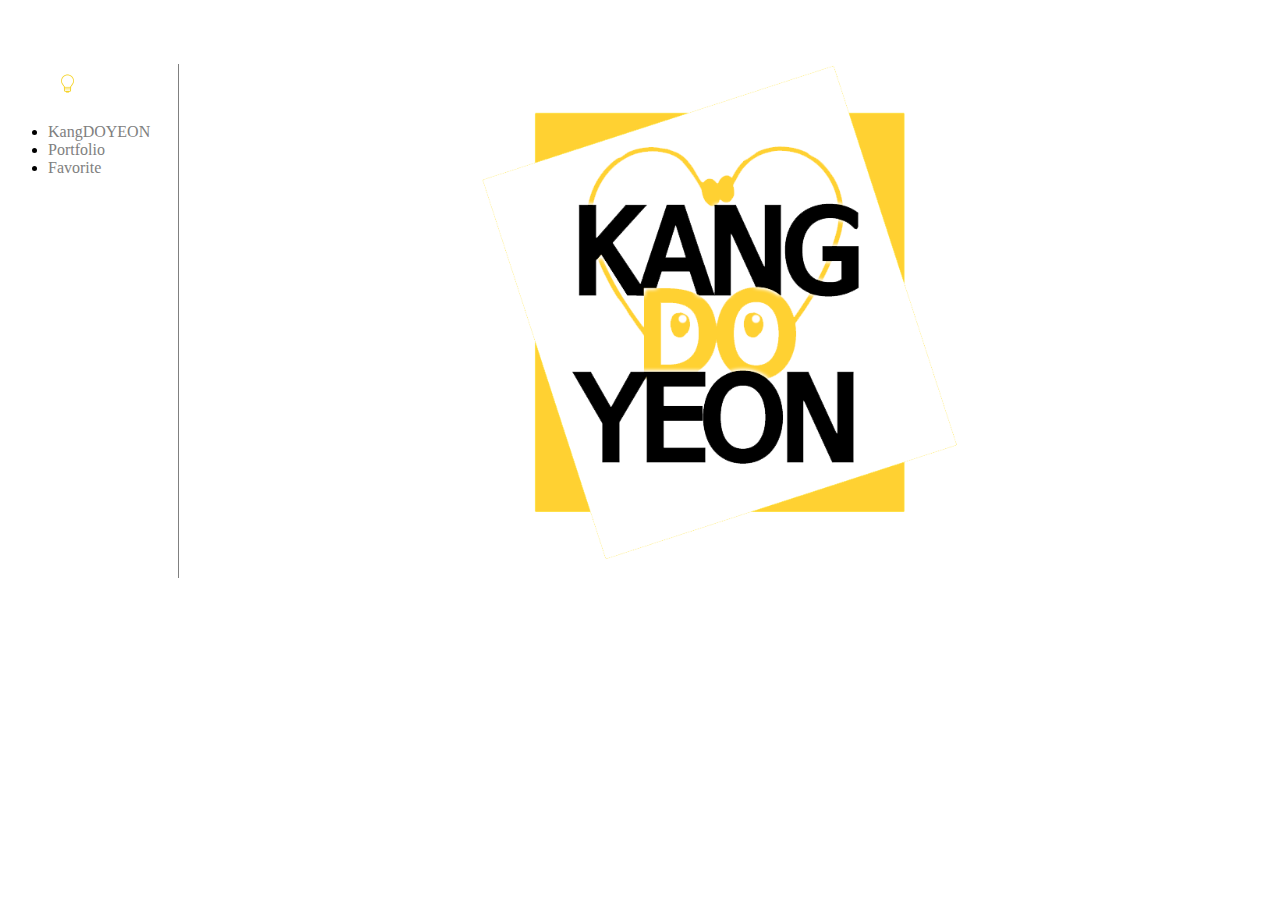
<file: index.html>
<!doctype html>
<html>
<head>
  <!-- Global site tag (gtag.js) - Google Analytics -->
<script async src="https://www.googletagmanager.com/gtag/js?id=UA-137380226-1"></script>
<script>
  window.dataLayer = window.dataLayer || [];
  function gtag(){dataLayer.push(arguments);}
  gtag('js', new Date());

  gtag('config', 'UA-137380226-1');
</script>
 <title>Kdoyeon</title>
 <meta charset="utf-8">
 <style>
  a {
    color:black;
    text-decoration: none;
  }
  ul{
  border-right: 1px solid gray;
  width:130px
  }

  .saw {
  color: gray;
   }
  h1 {
    font-size:50px;
    text-align: center;
    padding: 20px;
    margin:0;
  }

  .center{
    display:block;
    margin-left: auto;
    margin-right: auto;
  }
  #grid {
    display:grid;
    grid-template-columns: 150px 1fr
  }
  @media(max-width:700px){
    #grid{
      display:block;
    }
    ul{
    border-right: none;
    }
   }
</style>
<script src="https://ajax.googleapis.com/ajax/libs/jquery/3.3.1/jquery.min.js"></script>

<script src="color.js"></script>
</head>
<body>
  <h1><a <img src="3.png"width=10% class="center"; href="index.html"class="saw"></a></h1>
  <div id="grid">
 <ul>
   <input id="m_s" type="image" src="1.png" width=30% onclick="
    nightdayhandler(this);
    ">
    <p>
   <li><a href="1.html"class="saw">KangDOYEON</a></li>
   <li><a href="2.html"class="saw">Portfolio</a></li>
   <li><a href="3.html"class="saw">Favorite</a></li>
 </p>
  </ul>

    <div>
   <img src="doyeon.png"width=70% class="center">
   </div>
</div>
</body>
</html>
</file>
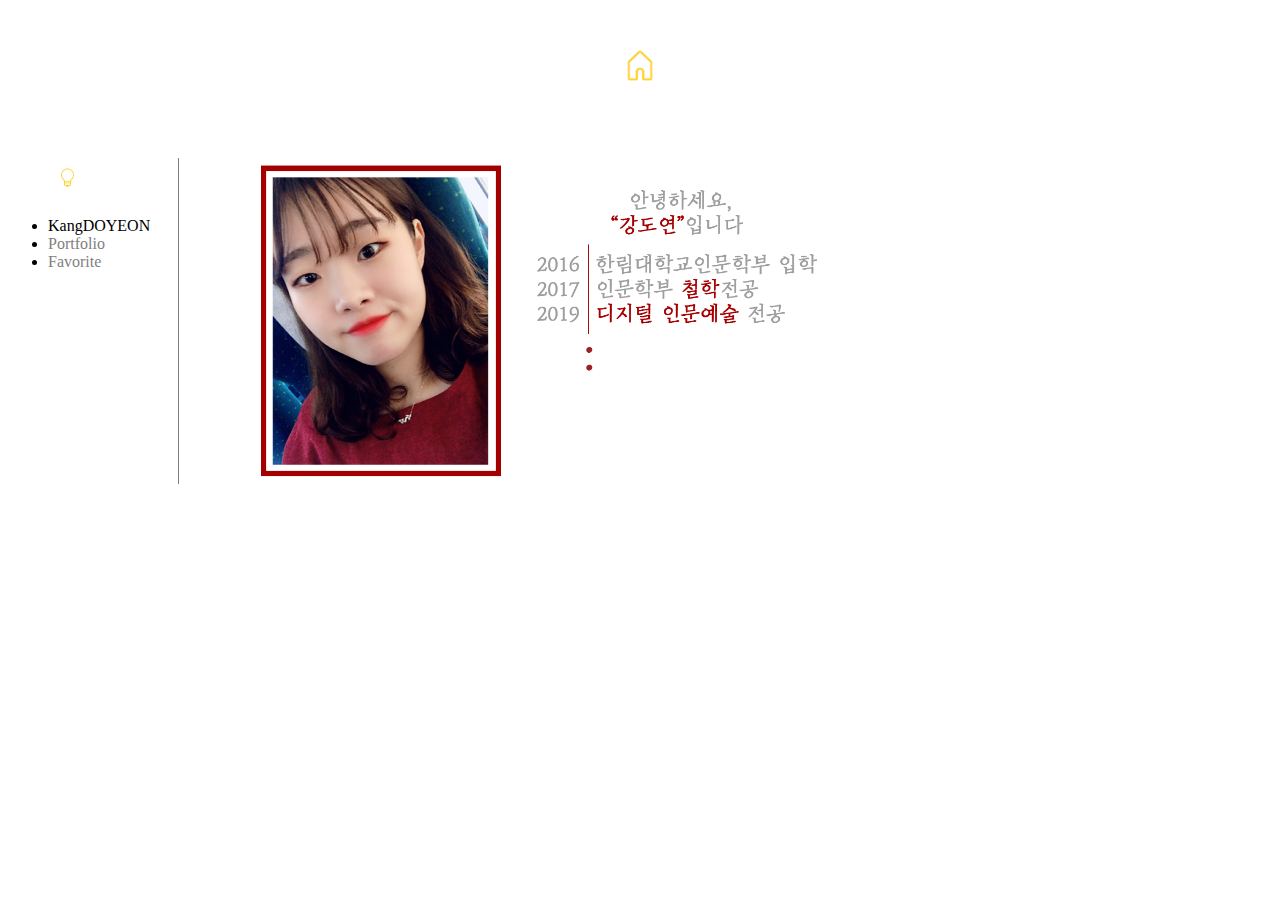
<file: 1.html>
<!doctype html>
<html>
<head>
  <!-- Global site tag (gtag.js) - Google Analytics -->
<script async src="https://www.googletagmanager.com/gtag/js?id=UA-137380226-1"></script>
<script>
  window.dataLayer = window.dataLayer || [];
  function gtag(){dataLayer.push(arguments);}
  gtag('js', new Date());

  gtag('config', 'UA-137380226-1');
</script>

 <title>Kangd0yeon</title>
 <meta charset="utf-8">
 <style>
  a {
    color:black;
    text-decoration: none;
  }
  .saw {
  color: gray;
   }
   #active {
     color:black
   }
  h1 {
    font-size:50px;
    text-align: center;
  }
  ul{
  border-right: 1px solid gray;
  width:130px
  }
  #grid{
    display:grid;
    grid-template-columns: 150px 1fr
  }
  #article{
    padding-left: 40px
  }
  @media(max-width:700px){
    #grid{
      display:block;
    }
    ul{
    border-right: none;
    }
   }
 </style>
 <script src="https://ajax.googleapis.com/ajax/libs/jquery/3.3.1/jquery.min.js"></script>

 <script src="color.js"></script>
</head>
<body>
  <h1><a href="index.html"><img src="3.png" width=5% class="center"></a></h1>
  <div id="grid">
 <ul>
   <input id="m_s" type="image" src="1.png" width=30% onclick="
    nightdayhandler(this);
    ">
  <p>
  <li><a href="1.html"class="saw" id="active">KangDOYEON</a></li>
  <li><a href="2.html"class="saw">Portfolio</a></li>
  <li><a href="3.html"class="saw">Favorite</a></li>
</p>

   </p>
 </ul>
 <div id="article">
 <p>
  <img src="12342.png"width=60% class="center">
 </p>
</div>
</div>
</body>
</html>
</file>
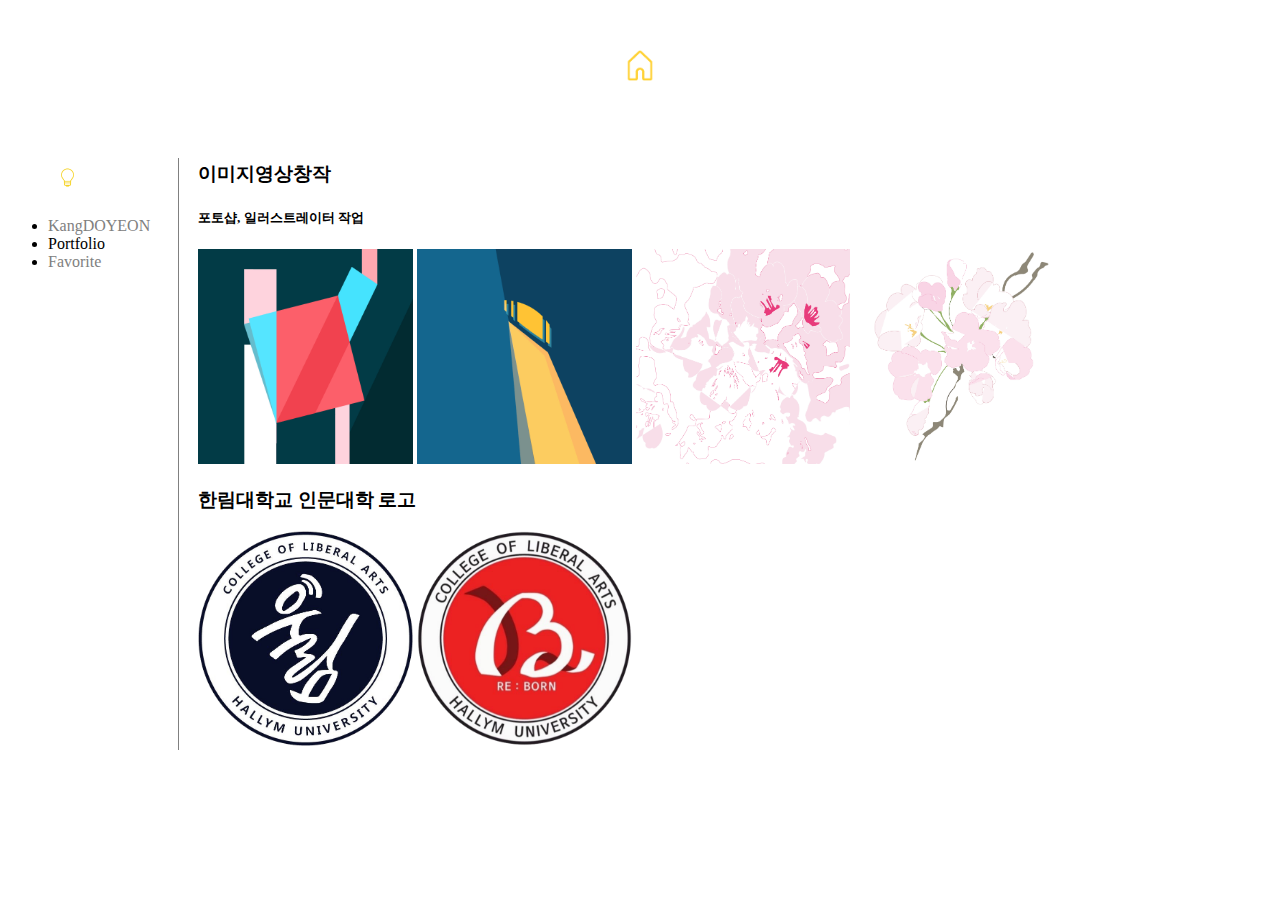
<file: 2.html>
<!doctype html>
<html>
<head>
  <!-- Global site tag (gtag.js) - Google Analytics -->
<script async src="https://www.googletagmanager.com/gtag/js?id=UA-137380226-1"></script>
<script>
  window.dataLayer = window.dataLayer || [];
  function gtag(){dataLayer.push(arguments);}
  gtag('js', new Date());

  gtag('config', 'UA-137380226-1');
</script>

 <title>Portfolio</title>
 <meta charset="utf-8">
 <style>
  a {
    color:black;
    text-decoration: none;
  }
  .saw {
  color: gray;
   }
   #active {
     color:black
   }
  h1 {
    font-size:50px;
    text-align: center;
  }
  ul{
  border-right: 1px solid gray;
  width:130px
  }
  #grid{
    display:grid;
    grid-template-columns: 150px 1fr
  }
  #article{
    padding-left: 40px
  }
  @media(max-width:700px){
    #grid{
      display:block;
    }
    ul{
    border-right: none;
    }
   }
 </style>
 <script src="https://ajax.googleapis.com/ajax/libs/jquery/3.3.1/jquery.min.js"></script>

 <script src="color.js"></script>
</head>
<body>
  <h1><a href="index.html"><img src="3.png" width=5% class="center"></a></h1>
<div id="grid">
 <ul>
   <input id="m_s" type="image" src="1.png" width=30% onclick="
    nightdayhandler(this);
    ">
  <p>
  <li><a href="1.html"class="saw">KangDOYEON</a></li>
  <li><a href="2.html"class="saw" id="active">Portfolio</a></li>
  <li><a href="3.html"class="saw">Favorite</a></li>
</p>
 </ul>
 <div id="article">
 <p>
 <h3>이미지영상창작</h3> <h5>포토샵, 일러스트레이터 작업</h5>
 <img src="888.jpg"width=20%> <img src="999.jpg"width=20%> <img src="777.jpg"width=20%> <img src="666.jpg"width=20%>
<h3>한림대학교 인문대학 로고</h3>
 <img src="899.png"width=20%> <img src="989.png"width=20%>
 </p>

 <div id="disqus_thread"></div>
 <script>

 /**
 *  RECOMMENDED CONFIGURATION VARIABLES: EDIT AND UNCOMMENT THE SECTION BELOW TO INSERT DYNAMIC VALUES FROM YOUR PLATFORM OR CMS.
 *  LEARN WHY DEFINING THESE VARIABLES IS IMPORTANT: https://disqus.com/admin/universalcode/#configuration-variables*/
 /*
 var disqus_config = function () {
 this.page.url = PAGE_URL;  // Replace PAGE_URL with your page's canonical URL variable
 this.page.identifier = PAGE_IDENTIFIER; // Replace PAGE_IDENTIFIER with your page's unique identifier variable
 };
 */
 (function() { // DON'T EDIT BELOW THIS LINE
 var d = document, s = d.createElement('script');
 s.src = 'https://kdoyeon.disqus.com/embed.js';
 s.setAttribute('data-timestamp', +new Date());
 (d.head || d.body).appendChild(s);
 })();
 </script>
 <noscript>Please enable JavaScript to view the <a href="https://disqus.com/?ref_noscript">comments powered by Disqus.</a></noscript>
</div>
</div>
</body>
</html>
</file>
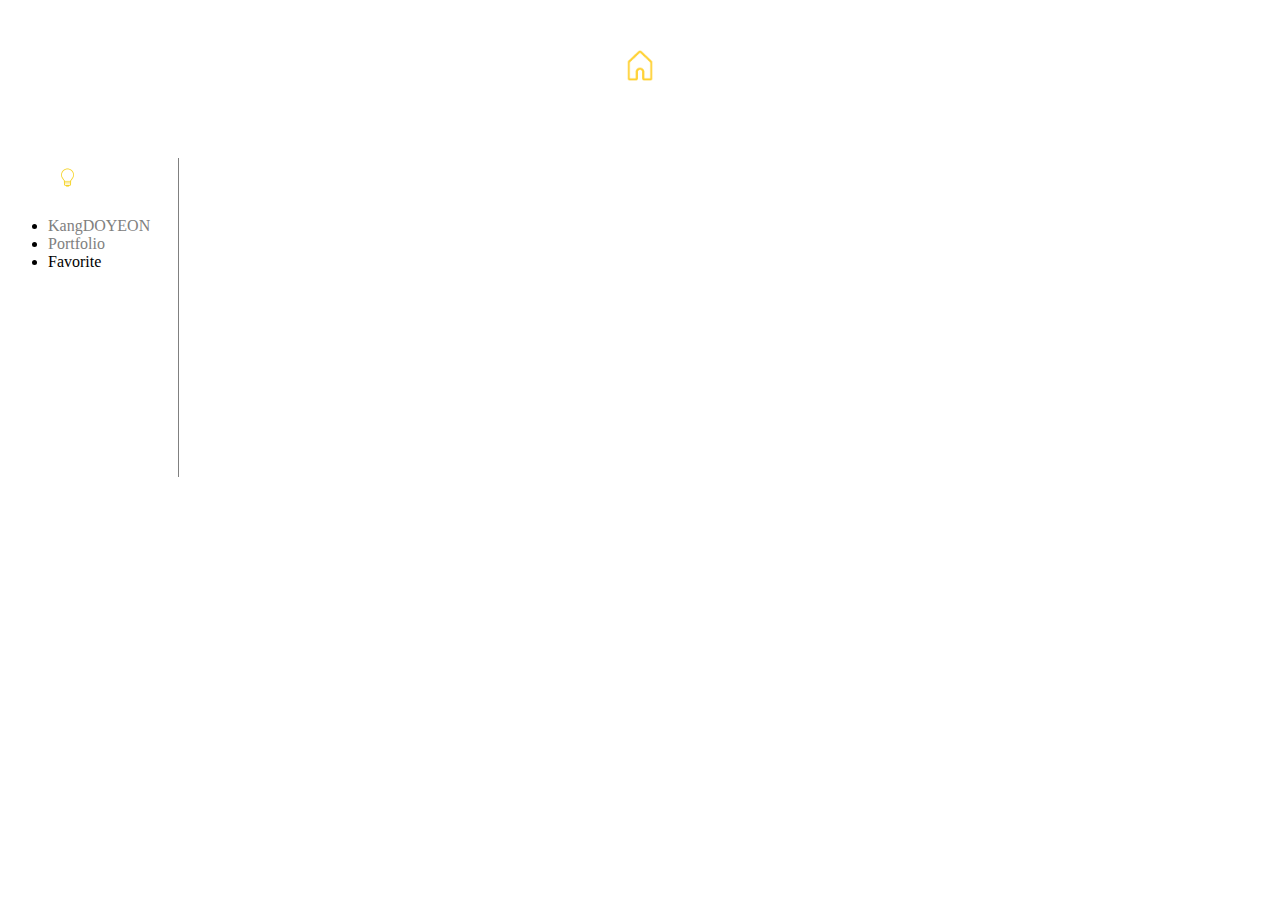
<file: 3.html>
<!doctype html>
<html>
<head>
  <!-- Global site tag (gtag.js) - Google Analytics -->
<script async src="https://www.googletagmanager.com/gtag/js?id=UA-137380226-1"></script>
<script>
  window.dataLayer = window.dataLayer || [];
  function gtag(){dataLayer.push(arguments);}
  gtag('js', new Date());

  gtag('config', 'UA-137380226-1');
</script>

 <title>Favorite</title>
 <meta charset="utf-8">
 <style>
  a {
    color:black;
    text-decoration: none;
  }
  .saw {
  color: gray;
   }
   #active {
     color:black
   }
  h1 {
    font-size:50px;
    text-align: center;
  }
  ul{
  border-right: 1px solid gray;
  width:130px
  }
  #grid{
    display:grid;
    grid-template-columns: 150px 1fr
  }
  #article{
    padding-left: 40px
  }
  @media(max-width:700px){
    #grid{
      display:block;
    }
    ul{
    border-right: none;
    }
   }
 </style>
 <script src="https://ajax.googleapis.com/ajax/libs/jquery/3.3.1/jquery.min.js"></script>
 <script src="color.js"></script>
</head>
<body>
  <h1><a href="index.html"><img src="3.png" width=5% class="center"></a></h1>
<div id="grid">
 <ul>
   <input id="m_s" type="image" src="1.png" width=30% onclick="
    nightdayhandler(this);
    ">
   <p>
  <li><a href="1.html"class="saw">KangDOYEON</a></li>
  <li><a href="2.html"class="saw">Portfolio</a></li>
  <li><a href="3.html"class="saw" id="active">Favorite</a></li>
   </p>
 </ul>
 <div id="article">
 <p>
   <iframe width="560" height="315" src="https://www.youtube.com/embed/WkPyDG6gOS4" frameborder="0" allow="accelerometer; autoplay; encrypted-media; gyroscope; picture-in-picture" allowfullscreen></iframe>
 </p>
</div>
</div>
</body>
</html>
</file>
